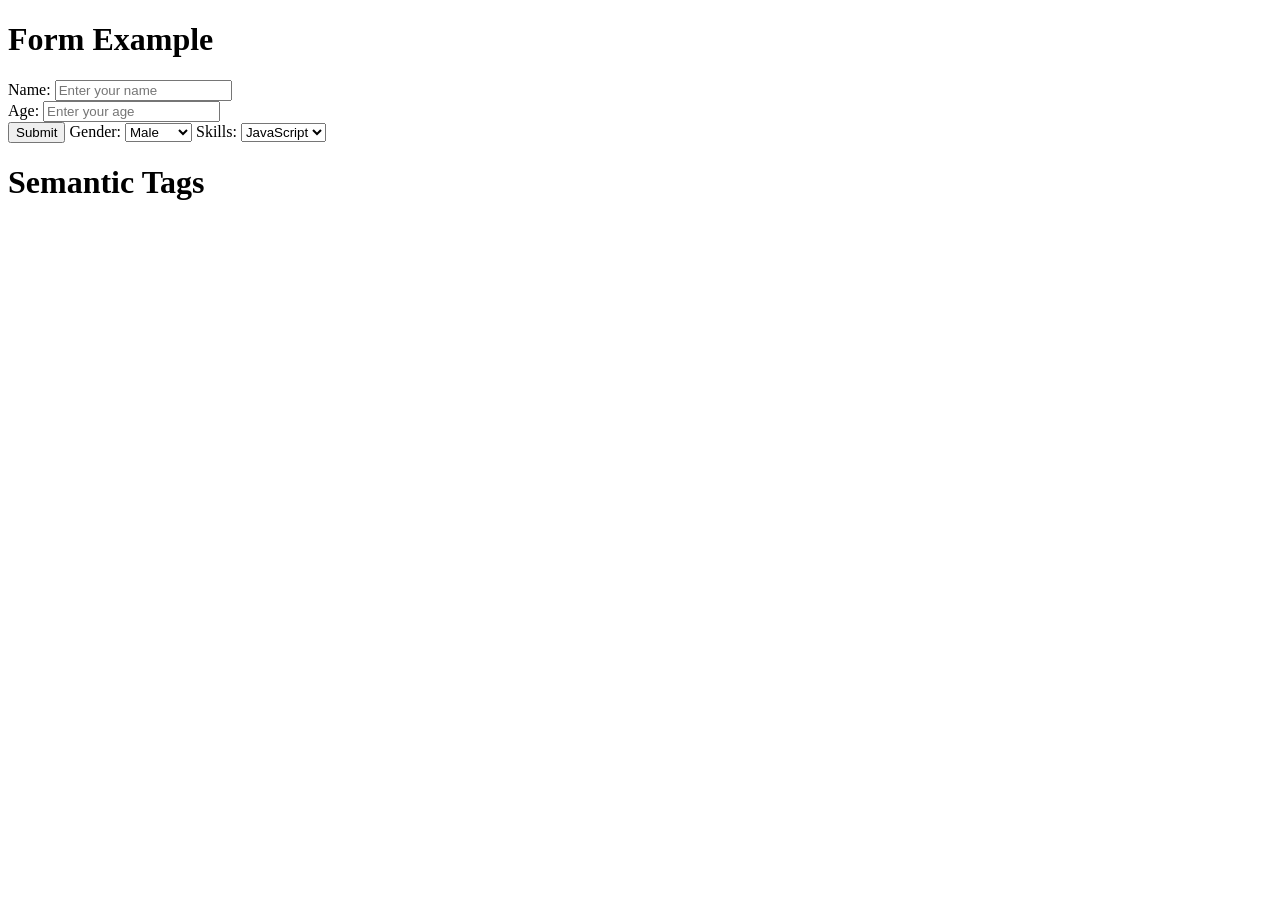
<file: index.html>
<!doctype html>
<html lang="en">
  <head>
    <meta charset="UTF-8" />
    <meta name="viewport" content="width=device-width, initial-scale=1.0" />
    <title>Frontend</title>
  </head>
  <body>
    <!-- <h1>Frontend</h1>
    <h2>Welcome to the Frontend</h2>
    <h3>Overview</h3>
    <h4>This is the frontend of the application.</h4>
    <h5>Details</h5>
    <h6>Moreu]u Dewlorpe></h6>
    <hr />
    <p>This is the frontend of the application.</p>
    <del>This is a deleted line.</del>

    <br />

    <a href="https://hirematetech.com">Visit Example.com</a>
    <br />
    <img src="https://hirematetech.com/logo" alt="logo" />

    <table border="1">
      <tr>
        <th>Name</th>
        <th>Age</th>
      </tr>
      <tr>
        <td>Alice</td>
        <td>30</td>
      </tr>
      <tr>
        <td>Bob</td>
        <td>25</td>
      </tr>
    </table> -->

    <h1>Form Example</h1>

    <form action="">
      <label for="name">Name:</label>
      <input type="text" id="name" name="name" placeholder="Enter your name" />
      <br />
      <label for="age" placeholder="Enter your age">Age:</label>
      <input type="number" id="age" name="age" placeholder="Enter your age" />
      <br />
      <input type="submit" value="Submit" />

      <label for="gender">Gender:</label>
      <select id="gender" name="gender">
        <option value="male">Male</option>
        <option value="female">Female</option>
        <option value="other">Other</option>
      </select>
      <label for="subscribe">Skills:</label>
      <select name="skills" id="skills">
        <option value="javascript">JavaScript</option>
        <option value="python">Python</option>
        <option value="java">Java</option>
      </select>
    </form>

    <h1>Semantic Tags</h1>
  </body>
</html>
</file>
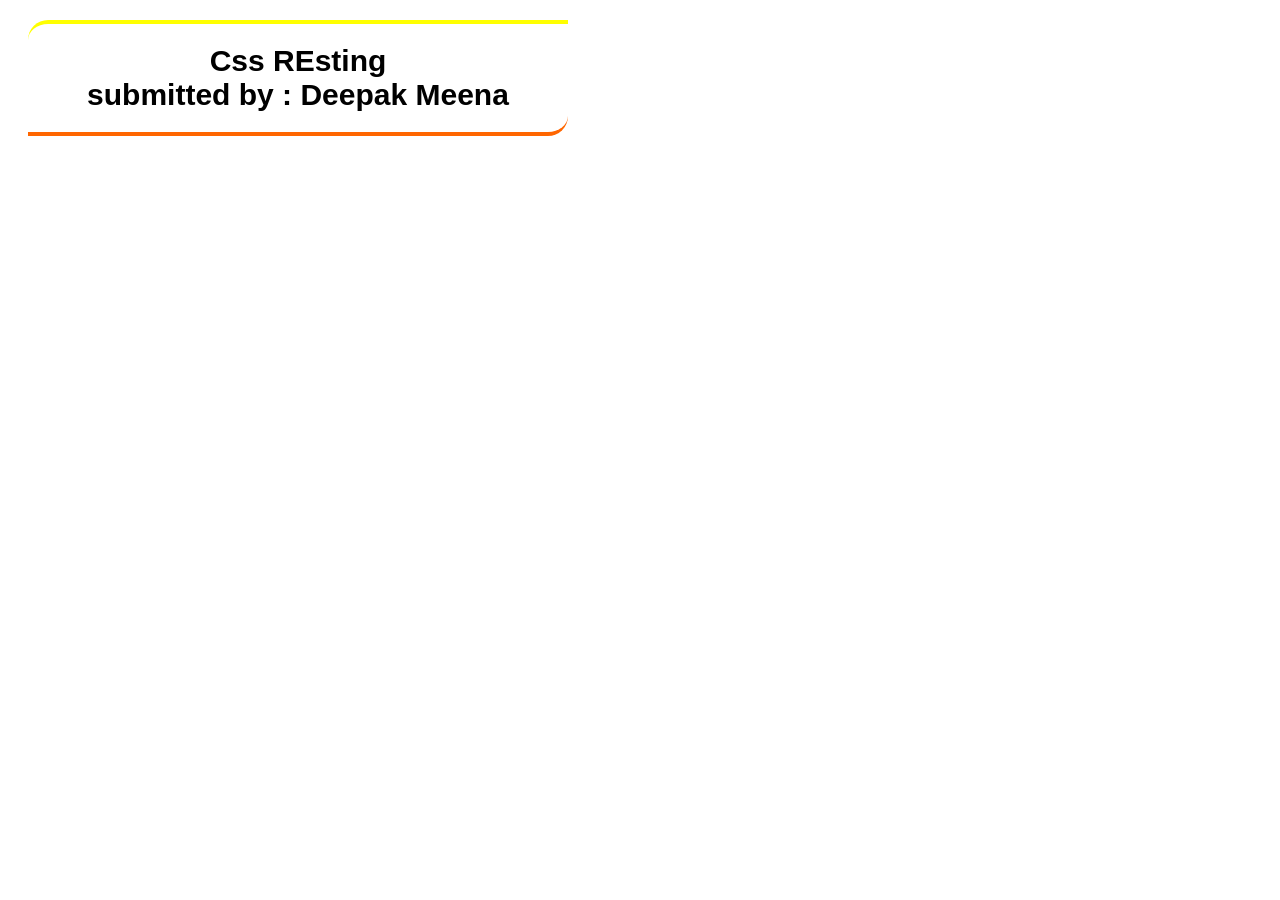
<file: Project.html>
<!doctype html>
<html lang="en">
  <head>
    <meta charset="UTF-8" />
    <meta name="viewport" content="width=device-width, initial-scale=1.0" />
    <title>My First Project</title>
    <link rel="stylesheet" href="index.css" />
  </head>
  <body>
    <!-- <nav>
      <a href="index.html">
        <img src="https://hirematetech.com/logo.png" alt="logo" />
      </a>
      <a href="index.html">Home</a>
      <a href="About.html">About Us</a>
      <a href="Services.html">Software Services</a>
      <a href="Project.html">Project</a>
    </nav>

    <section class="card">
      <img src="https://hirematetech.com/logo.png" alt="logo" />

      <div class="text">
        <h3>Name : John</h3>
        <p><b>Details :</b> Mearn Development</p>
        <p>
          Lorem ipsum dolor sit amet consectetur adipisicing elit. Fuga velit
          repudiandae natus aspernatur hic temporibus. Laudantium temporibus, et
          aperiam iusto, alias a atque harum consequatur incidunt corrupti
          reprehenderit amet vitae accusamus, veniam consectetur eos repudiandae
          commodi saepe quisquam cum nihil repellendus dolorem nulla minus!
        </p>
      </div>
    </section> -->

    <h1 class="odu" href="https://hirematetech.com/download.html">
      Css REsting <br />
      submitted by : Deepak Meena
    </h1>
  </body>
</html>
</file>
<file: index.css>
/* *{
    margin: 0;
    padding: 0;
    box-sizing: border-box; 
   background-color: rgb(175, 204, 233);
}
nav{
    background-color: rgb(175, 204, 233);
    display: flex;
    justify-content: space-evenly;

}


h1{
    color: rgb(203, 122, 8);
    background-color: rgb(175, 204, 233);
    font-size: px;
}
.card{
    background-color: rgb(176, 233, 195);
    width: 300px;
    height: 400px;
    margin: 50px auto;
    margin-top: 200px;
    padding: 20px;
    border-radius: 10px;
    box-shadow: 0 4px 8px rgba(46, 64, 4, 0.2);
    text-align: center;
}
img{
    width: 100%;
    height: 100px;
}
.text{

    background-color: rgb(190, 246, 218);

} */




h1{
    margin: 20px;
    padding: 20px;
    width: 500px;
    border-top: 4px solid yellow;
    border-bottom: 4px solid rgb(255, 102, 0);
    border-radius: 20px 0 20px 0;
    background-image: url("https://hirematetech.com/logo.png");
    background-size: cover;
    background-position: center;
    
    font-size: 30px;
    text-align: center;
    font-family: 'Arial', sans-serif;
}
</file>
